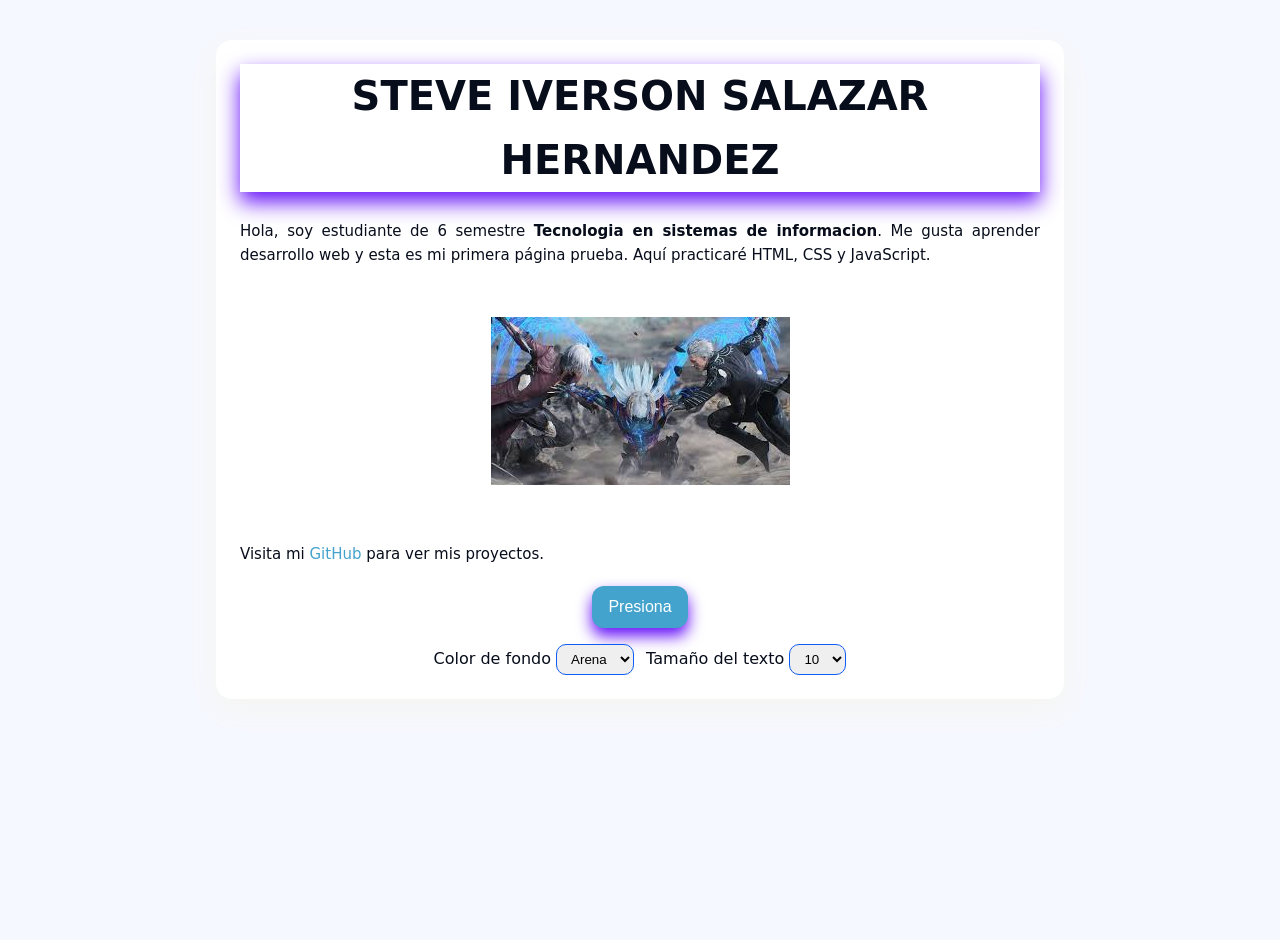
<file: mi_primera_pagina/index.html>
<!DOCTYPE html>
<html lang="es">
<head>
  <meta charset="UTF-8" />
  <meta name="viewport" content="width=device-width, initial-scale=1" />
  <title>Página Prueba</title>
  <link rel="stylesheet" href="styles.css">
</head>
<body>
  <main class="container">
    <h1>STEVE IVERSON SALAZAR HERNANDEZ</h1>

    <p>
      Hola, soy estudiante de 6 semestre <strong>Tecnologia en sistemas de informacion</strong>. Me gusta aprender
      desarrollo web y esta es mi primera página prueba. Aquí practicaré HTML, CSS y
      JavaScript.
    </p>

    <div class="figure">
      <!--<img src="" />-->
      <img src="./dante.jpg" alt="dante" title="devil may cry">
    </div>

    <p>
      Visita mi
      <a href="https://github.com/NeroSHV?tab=repositories" target="_blank" rel="noopener">
        GitHub
      </a>
      para ver mis proyectos.
    </p>

    <div style="text-align:center; margin-top: 20px;">
      <button id="saludo">Presiona</button>
    </div>

    <div class="controls">
      <label>
        Color de fondo
        <select id="selFondo">
          <option value="#fef3c7">Arena</option>
          <option value="#ecfeff">Cian</option>
          <option value="#105bf2">Azul</option>
        </select>
      </label>

      <label>
        Tamaño del texto
        <select id="fontSize" >
          <option value="10">10</option>
        <option value= "">18</option> 
  <option value="14">14</option>
  <option value="20">20</option>
  <option value="24">24</option>
  <option value="30">30</option>

        </select>
        
      </label>

      
    </div>
  </main>

  <script src="app.js"></script>
</body>
</html>
</file>
<file: mi_primera_pagina/styles.css>
:root {
  --color-fondo: #f6f8ff;
  --color-texto: #070d1b;
  --color-acento: #43a3cc;
  --font-base: system-ui, -apple-system, "Segoe UI", Roboto, "Helvetica Neue", Arial,
    "Noto Sans", "Liberation Sans", "Apple Color Emoji", "Segoe UI Emoji",
    "Segoe UI Symbol";
}

html, body { height: 100%; }

body {
  margin: 0;
  font-family: var(--font-base);
  background-color: var(--color-fondo);
  color: var(--color-texto);
  line-height: 1.6;
}

/*recuadro de contenido*/
.container {
  max-width: 800px;
  margin: 40px auto;
  padding: 24px;
  background: #fff;
  border-radius: 16px;
  box-shadow: 0 10px 30px rgba(239, 207, 24, 0.07);
}

/*tamaño titulo*/
h1 {
  font-size: clamp(25px, 5vw, 40px);
  text-align: center;
  margin-top: 0;
 box-shadow: 0 10px 20px rgba(94, 4, 248, 0.955);
}

/*tamaño parrafo*/
p {
  font-size: 15px;
  text-align: justify;
}

/*color git*/
a {
  color: var(--color-acento);
  text-decoration: none;
  font-weight: 500;
}
a:hover { text-decoration: underline; }

.figure {
  border-image: 10px;
  text-align: center;
  margin: 50px 0 50px;
}


button {
  display: inline-block;
  padding: 12px 16px;
  font-size: 16px;
  border: 0;
  border-radius: 12px;
  background: var(--color-acento);
  color: #ffffff;
  cursor: pointer;
  transition: transform .04s ease, box-shadow .2s ease;
  box-shadow: 0 8px 15px rgba(94, 4, 248, 0.955);
}
button:active { transform: translateY(1px) scale(0.98); }

.controls {
  display: flex;
  gap: 12px;
  justify-content: center;
  flex-wrap: wrap;
  margin-top: 16px;
}

.controls select,
.controls input[type="range"] {
  padding: 6px 10px;
  border-radius: 10px;
  border: 1px solid #105bf2;
}
</file>
